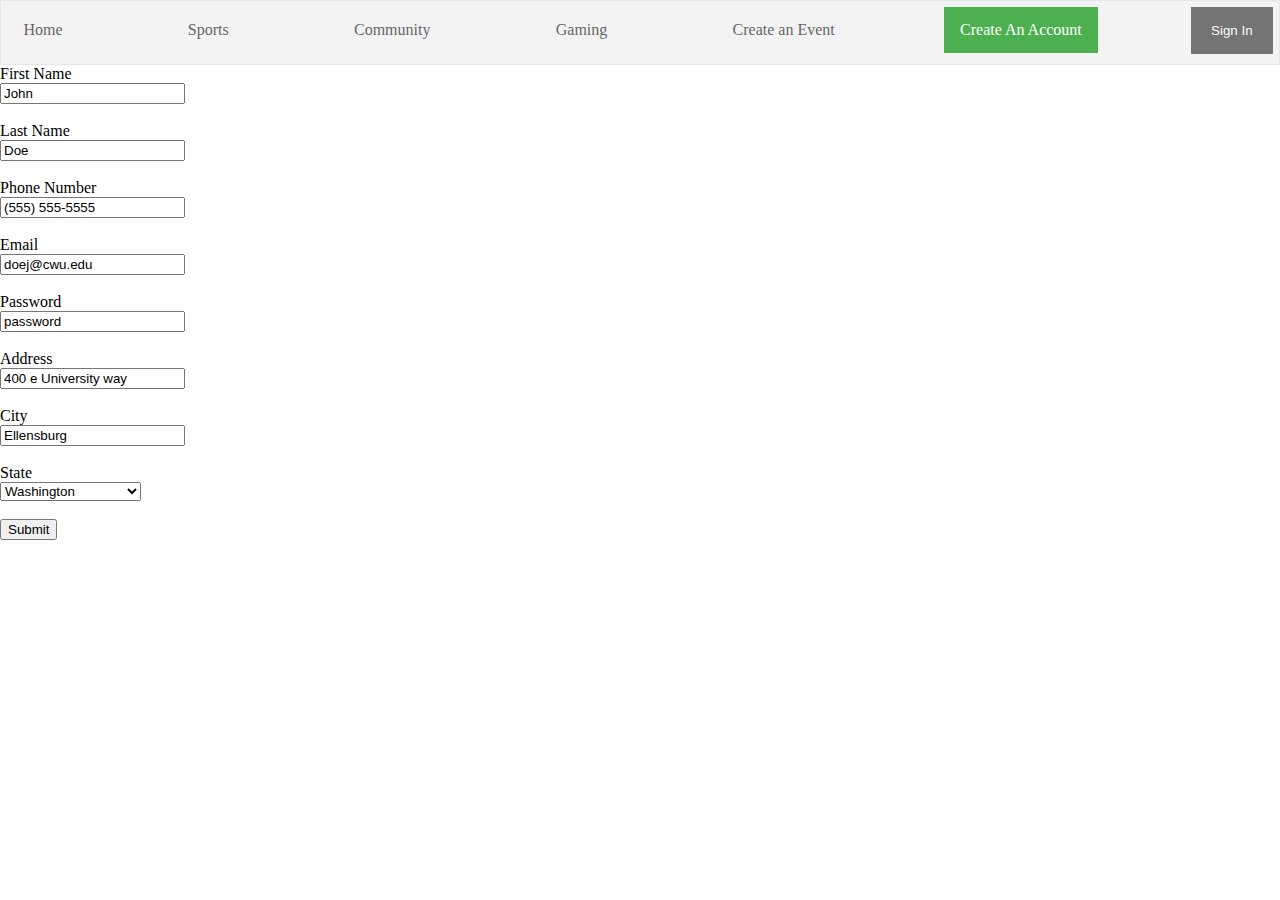
<file: app/create-account.html>
<!--DOCTYPE html-->
<html>
  <head>
    <title>Sign-In Page</title>
    <meta name="viewport" content="initial-scale=1.0, user-scalable=no" />
    <meta charset="utf-8" />
    <link rel="stylesheet" href="stylesheet.css" type="text/css" />
  </head>
  <body>
    <nav class="navbar">
      <ul>
        <li><a href="index.html">Home</a></li>
        <li><a href="sports.html">Sports</a></li>
        <li><a href="community.html">Community</a></li>
        <li><a href="gaming.html">Gaming</a></li>
        <li><a href="create-event.html">Create an Event</a></li>
        <li>
          <a class="active" href="create-account.html">Create An Account</a>
        </li>
        <li>
          <!--Sign In-->
          <button class="open-button" onclick="openForm()">Sign In</button
          ><br /><br /><br />
          <div class="form-popup" id="myForm">
            <form action="/action_page.php" class="form-container">
              <h1>Login</h1>

              <label for="email"><b>Email</b></label>
              <input
                type="text"
                placeholder="Enter Email"
                name="email"
                required
              />

              <label for="psw"><b>Password</b></label>
              <input
                type="password"
                placeholder="Enter Password"
                name="psw"
                required
              />

              <button type="submit" class="btn">Login</button>
              <button type="submit" class="btn cancel" onclick="closeForm()">
                Close
              </button>
            </form>
          </div>
        </li>
      </ul>
    </nav>

    <!--Places Map on page-->
    <form action="/action_page.php">
      <label for="userFirstName">First Name</label><br />
      <input
        type="text"
        id="userFirstName"
        name="userFirstName"
        value="John"
      /><br /><br />

      <label for="userLastName">Last Name</label><br />
      <input
        type="text"
        id="userLastName"
        name="userLastName"
        value="Doe"
      /><br /><br />

      <label for="userPhone">Phone Number</label><br />
      <input
        type="text"
        id="userPhone"
        name="userPhone"
        value="(555) 555-5555"
      /><br /><br />

      <label for="userEmail">Email</label><br />
      <input
        type="text"
        id="userEmail"
        name="userEmail"
        value="doej@cwu.edu"
      /><br /><br />

      <label for="userPassword">Password</label><br />
      <input
        type="text"
        id="userPasword"
        name="userPassword"
        value="password"
      /><br /><br />

      <label for="userAddress">Address</label><br />
      <input
        type="text"
        id="userAdress"
        name="UserAdress"
        value="400 e University way"
      /><br /><br />

      <label for="userCity">City</label><br />
      <input
        type="text"
        id="userCity"
        name="userCity"
        value="Ellensburg"
      /><br /><br />

      <label for="userState">State</label><br />
      <select name="state" id="state">
        <option value="AL">Alabama</option>
        <option value="AK">Alaska</option>
        <option value="AZ">Arizona</option>
        <option value="AR">Arkansas</option>
        <option value="CA">California</option>
        <option value="CO">Colorado</option>
        <option value="CT">Connecticut</option>
        <option value="DE">Delaware</option>
        <option value="DC">District Of Columbia</option>
        <option value="FL">Florida</option>
        <option value="GA">Georgia</option>
        <option value="HI">Hawaii</option>
        <option value="ID">Idaho</option>
        <option value="IL">Illinois</option>
        <option value="IN">Indiana</option>
        <option value="IA">Iowa</option>
        <option value="KS">Kansas</option>
        <option value="KY">Kentucky</option>
        <option value="LA">Louisiana</option>
        <option value="ME">Maine</option>
        <option value="MD">Maryland</option>
        <option value="MA">Massachusetts</option>
        <option value="MI">Michigan</option>
        <option value="MN">Minnesota</option>
        <option value="MS">Mississippi</option>
        <option value="MO">Missouri</option>
        <option value="MT">Montana</option>
        <option value="NE">Nebraska</option>
        <option value="NV">Nevada</option>
        <option value="NH">New Hampshire</option>
        <option value="NJ">New Jersey</option>
        <option value="NM">New Mexico</option>
        <option value="NY">New York</option>
        <option value="NC">North Carolina</option>
        <option value="ND">North Dakota</option>
        <option value="OH">Ohio</option>
        <option value="OK">Oklahoma</option>
        <option value="OR">Oregon</option>
        <option value="PA">Pennsylvania</option>
        <option value="RI">Rhode Island</option>
        <option value="SC">South Carolina</option>
        <option value="SD">South Dakota</option>
        <option value="TN">Tennessee</option>
        <option value="TX">Texas</option>
        <option value="UT">Utah</option>
        <option value="VT">Vermont</option>
        <option value="VA">Virginia</option>
        <option value="WA" selected>Washington</option>
        <option value="WV">West Virginia</option>
        <option value="WI">Wisconsin</option>
        <option value="WY">Wyoming</option> </select
      ><br /><br />

      <form action="">
        <input type="button" id="myButton" value="Submit" />
      </form>
    </form>
    <script src="scriptFiles/signIn.js"></script>
    <script src="scriptFiles/create-accountScript.js"></script>
  </body>
</html>
</file>
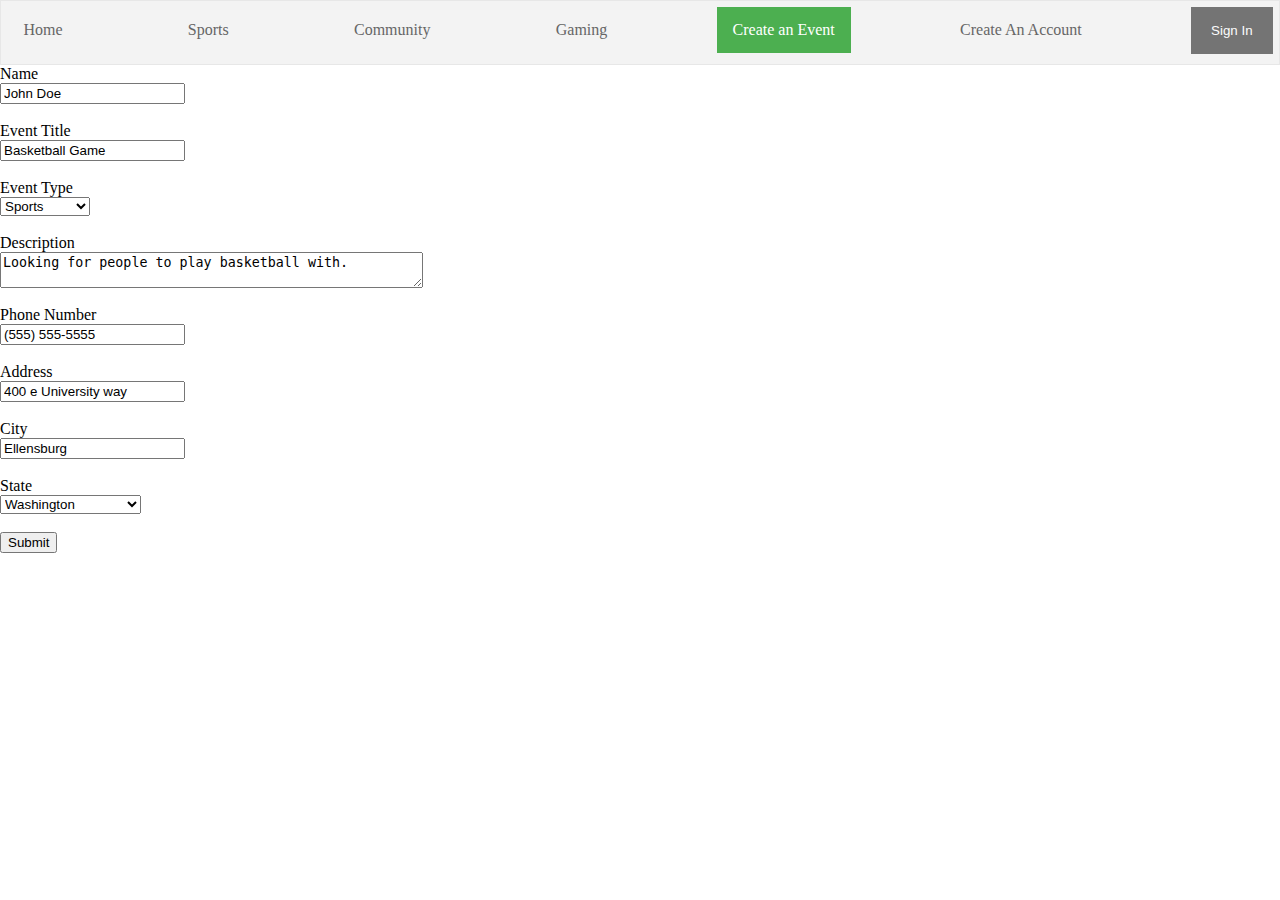
<file: app/create-event.html>
<!--DOCTYPE html-->
<html>
  <head>
    <title>Create Event Page</title>
    <meta name="viewport" content="initial-scale=1.0, user-scalable=no" />
    <meta charset="utf-8" />
    <link rel="stylesheet" href="stylesheet.css" type="text/css" />
  </head>
  <body>
    <!--Nav Bar-->
    <nav class="navbar">
      <ul>
        <li><a href="index.html">Home</a></li>
        <li><a href="sports.html">Sports</a></li>
        <li><a href="community.html">Community</a></li>
        <li><a href="gaming.html">Gaming</a></li>
        <li><a class="active" href="create-event.html">Create an Event</a></li>
        <li><a href="create-account.html">Create An Account</a></li>
        <li>
          <!--Sign In-->
          <button class="open-button" onclick="openForm()">Sign In</button
          ><br /><br /><br />
          <div class="form-popup" id="myForm">
            <form action="/action_page.php" class="form-container">
              <h1>Login</h1>

              <label for="email"><b>Email</b></label>
              <input
                type="text"
                placeholder="Enter Email"
                name="email"
                required
              />

              <label for="psw"><b>Password</b></label>
              <input
                type="password"
                placeholder="Enter Password"
                name="psw"
                required
              />

              <button type="submit" class="btn">Login</button>
              <button type="submit" class="btn cancel" onclick="closeForm()">
                Close
              </button>
            </form>
          </div>
        </li>
      </ul>
    </nav>

    <!--Places Marker on page-->
    <form action="/action_page.php">
      <label for="userName">Name</label><br />
      <input
        type="text"
        id="userName"
        name="userName"
        value="John Doe"
      /><br /><br />

      <label for="userTitle">Event Title</label><br />
      <input
        type="text"
        id="userTitle"
        name="userTitle"
        value="Basketball Game"
      /><br /><br />

      <label for="userType">Event Type</label><br />
      <select name="userType" id="userType">
        <option value="sports" selected>Sports</option>
        <option value="community">Community</option>
        <option value="gaming">Gaming</option> </select
      ><br /><br />

      <label for="userDescription">Description</label><br />
      <textarea
        type="text"
        id="userDescription"
        name="UserDescription"
        row="20"
        cols="50"
        resize="none"
      >
Looking for people to play basketball with.</textarea
      ><br /><br />

      <label for="userPhone">Phone Number</label><br />
      <input
        type="text"
        id="userPhone"
        name="UserPhone"
        value="(555) 555-5555"
      /><br /><br />

      <label for="userAddress">Address</label><br />
      <input
        type="text"
        id="userAdress"
        name="UserAdress"
        value="400 e University way"
      /><br /><br />

      <label for="userCity">City</label><br />
      <input
        type="text"
        id="userCity"
        name="userCity"
        value="Ellensburg"
      /><br /><br />

      <label for="userState">State</label><br />
      <select name="userState" id="userState">
        <option value="AL">Alabama</option>
        <option value="AK">Alaska</option>
        <option value="AZ">Arizona</option>
        <option value="AR">Arkansas</option>
        <option value="CA">California</option>
        <option value="CO">Colorado</option>
        <option value="CT">Connecticut</option>
        <option value="DE">Delaware</option>
        <option value="DC">District Of Columbia</option>
        <option value="FL">Florida</option>
        <option value="GA">Georgia</option>
        <option value="HI">Hawaii</option>
        <option value="ID">Idaho</option>
        <option value="IL">Illinois</option>
        <option value="IN">Indiana</option>
        <option value="IA">Iowa</option>
        <option value="KS">Kansas</option>
        <option value="KY">Kentucky</option>
        <option value="LA">Louisiana</option>
        <option value="ME">Maine</option>
        <option value="MD">Maryland</option>
        <option value="MA">Massachusetts</option>
        <option value="MI">Michigan</option>
        <option value="MN">Minnesota</option>
        <option value="MS">Mississippi</option>
        <option value="MO">Missouri</option>
        <option value="MT">Montana</option>
        <option value="NE">Nebraska</option>
        <option value="NV">Nevada</option>
        <option value="NH">New Hampshire</option>
        <option value="NJ">New Jersey</option>
        <option value="NM">New Mexico</option>
        <option value="NY">New York</option>
        <option value="NC">North Carolina</option>
        <option value="ND">North Dakota</option>
        <option value="OH">Ohio</option>
        <option value="OK">Oklahoma</option>
        <option value="OR">Oregon</option>
        <option value="PA">Pennsylvania</option>
        <option value="RI">Rhode Island</option>
        <option value="SC">South Carolina</option>
        <option value="SD">South Dakota</option>
        <option value="TN">Tennessee</option>
        <option value="TX">Texas</option>
        <option value="UT">Utah</option>
        <option value="VT">Vermont</option>
        <option value="VA">Virginia</option>
        <option value="WA" selected>Washington</option>
        <option value="WV">West Virginia</option>
        <option value="WI">Wisconsin</option>
        <option value="WY">Wyoming</option> </select
      ><br /><br />

      <form action="">
        <input type="button" id="myButton" value="Submit" />
      </form>
    </form>

    <script src="scriptFiles/signIn.js"></script>
    <script src="scriptFiles/create-eventScript.js"></script>
  </body>
</html>
</file>
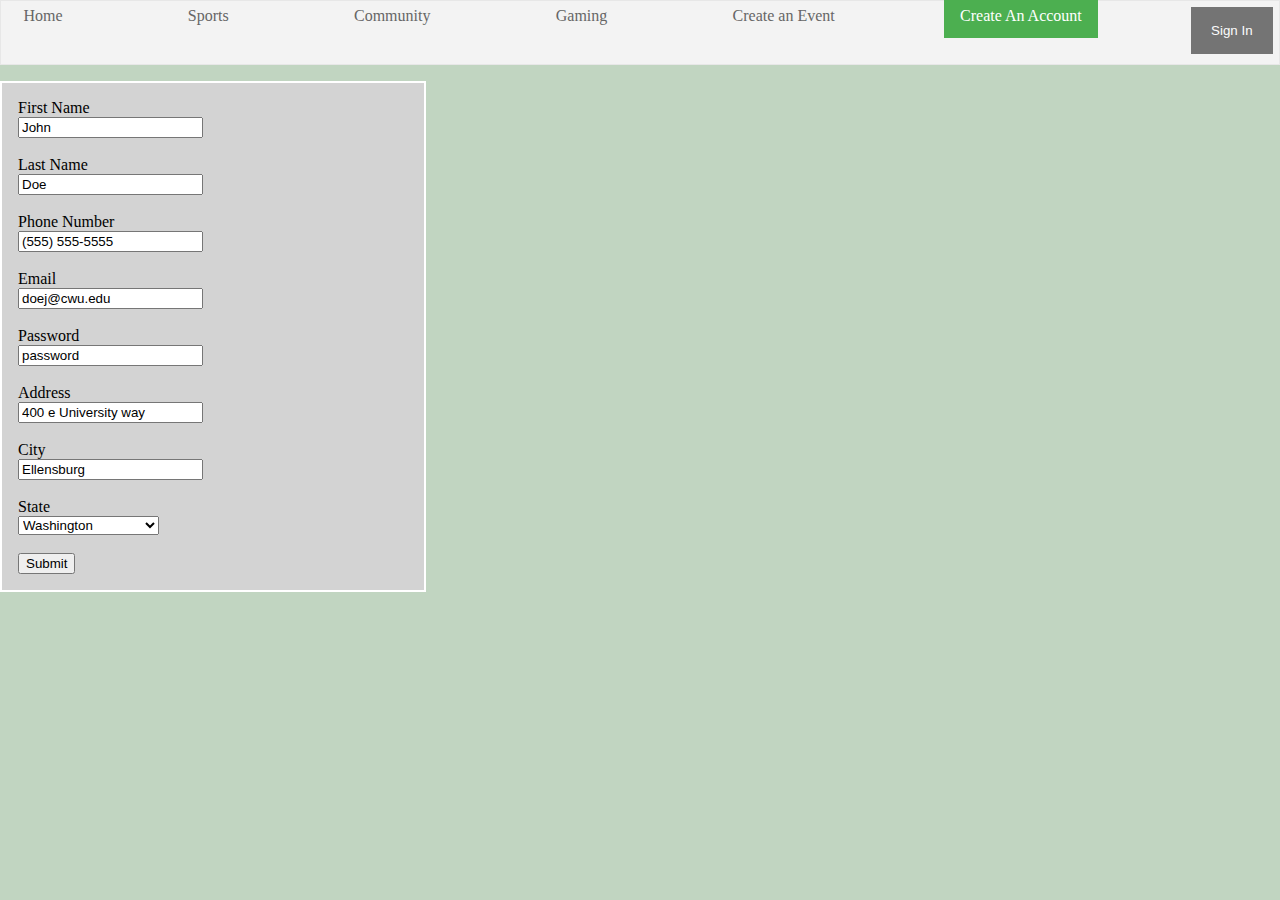
<file: Group Project(05-12-2021)/create-account.html>
<!--DOCTYPE html-->
<html>
  <head>
    <title>Sign-In Page</title>
    <meta name="viewport" content="initial-scale=1.0, user-scalable=no" />
    <meta charset="utf-8" />
    <link rel="stylesheet" href="stylesheet.css" type="text/css" />
  </head>
  <body>
    <nav class="navbar">
      <ul>
        <li><a href="index.html">Home</a></li>
        <li><a href="sports.html">Sports</a></li>
        <li><a href="community.html">Community</a></li>
        <li><a href="gaming.html">Gaming</a></li>
        <li><a href="create-event.html">Create an Event</a></li>
        <li>
          <a class="active" href="create-account.html">Create An Account</a>
        </li>
        <li>
          <!--Sign In-->
          <button class="open-button" onclick="openForm()">Sign In</button
          ><br /><br /><br />
          <div class="form-popup" id="myForm">
            <form action="/action_page.php" class="form-container">
              <h1>Login</h1>

              <label for="email"><b>Email</b></label>
              <input
                type="text"
                placeholder="Enter Email"
                name="email"
                required
              />

              <label for="psw"><b>Password</b></label>
              <input
                type="password"
                placeholder="Enter Password"
                name="psw"
                required
              />

              <button type="submit" class="btn">Login</button>
              <button type="submit" class="btn cancel" onclick="closeForm()">
                Close
              </button>
            </form>
          </div>
        </li>
      </ul>
    </nav>

    <!--Places Map on page-->
    <form action="/action_page.php">
      
      <!--Box Info-->
      <p style="border:2px; background-color: lightgray; border-style:solid; 
                border-color:white; padding: 1em; width: 390px;">
      <!--End of box info-->
        
      <label for="userFirstName">First Name</label><br />
      <input
        type="text"
        id="userFirstName"
        name="userFirstName"
        value="John"
      /><br /><br />

      <label for="userLastName">Last Name</label><br />
      <input
        type="text"
        id="userLastName"
        name="userLastName"
        value="Doe"
      /><br /><br />

      <label for="userPhone">Phone Number</label><br />
      <input
        type="text"
        id="userPhone"
        name="userPhone"
        value="(555) 555-5555"
      /><br /><br />

      <label for="userEmail">Email</label><br />
      <input
        type="text"
        id="userEmail"
        name="userEmail"
        value="doej@cwu.edu"
      /><br /><br />

      <label for="userPassword">Password</label><br />
      <input
        type="text"
        id="userPasword"
        name="userPassword"
        value="password"
      /><br /><br />

      <label for="userAddress">Address</label><br />
      <input
        type="text"
        id="userAdress"
        name="UserAdress"
        value="400 e University way"
      /><br /><br />

      <label for="userCity">City</label><br />
      <input
        type="text"
        id="userCity"
        name="userCity"
        value="Ellensburg"
      /><br /><br />

      <label for="userState">State</label><br />
      <select name="state" id="state">
        <option value="AL">Alabama</option>
        <option value="AK">Alaska</option>
        <option value="AZ">Arizona</option>
        <option value="AR">Arkansas</option>
        <option value="CA">California</option>
        <option value="CO">Colorado</option>
        <option value="CT">Connecticut</option>
        <option value="DE">Delaware</option>
        <option value="DC">District Of Columbia</option>
        <option value="FL">Florida</option>
        <option value="GA">Georgia</option>
        <option value="HI">Hawaii</option>
        <option value="ID">Idaho</option>
        <option value="IL">Illinois</option>
        <option value="IN">Indiana</option>
        <option value="IA">Iowa</option>
        <option value="KS">Kansas</option>
        <option value="KY">Kentucky</option>
        <option value="LA">Louisiana</option>
        <option value="ME">Maine</option>
        <option value="MD">Maryland</option>
        <option value="MA">Massachusetts</option>
        <option value="MI">Michigan</option>
        <option value="MN">Minnesota</option>
        <option value="MS">Mississippi</option>
        <option value="MO">Missouri</option>
        <option value="MT">Montana</option>
        <option value="NE">Nebraska</option>
        <option value="NV">Nevada</option>
        <option value="NH">New Hampshire</option>
        <option value="NJ">New Jersey</option>
        <option value="NM">New Mexico</option>
        <option value="NY">New York</option>
        <option value="NC">North Carolina</option>
        <option value="ND">North Dakota</option>
        <option value="OH">Ohio</option>
        <option value="OK">Oklahoma</option>
        <option value="OR">Oregon</option>
        <option value="PA">Pennsylvania</option>
        <option value="RI">Rhode Island</option>
        <option value="SC">South Carolina</option>
        <option value="SD">South Dakota</option>
        <option value="TN">Tennessee</option>
        <option value="TX">Texas</option>
        <option value="UT">Utah</option>
        <option value="VT">Vermont</option>
        <option value="VA">Virginia</option>
        <option value="WA" selected>Washington</option>
        <option value="WV">West Virginia</option>
        <option value="WI">Wisconsin</option>
        <option value="WY">Wyoming</option> </select
      ><br /><br />

      <form action="">
        <input type="button" id="myButton" value="Submit" />
      </form>
      </p>
    </form>
    <script src="scriptFiles/signIn.js"></script>
    <script src="scriptFiles/create-accountScript.js"></script>
  </body>
</html>
</file>
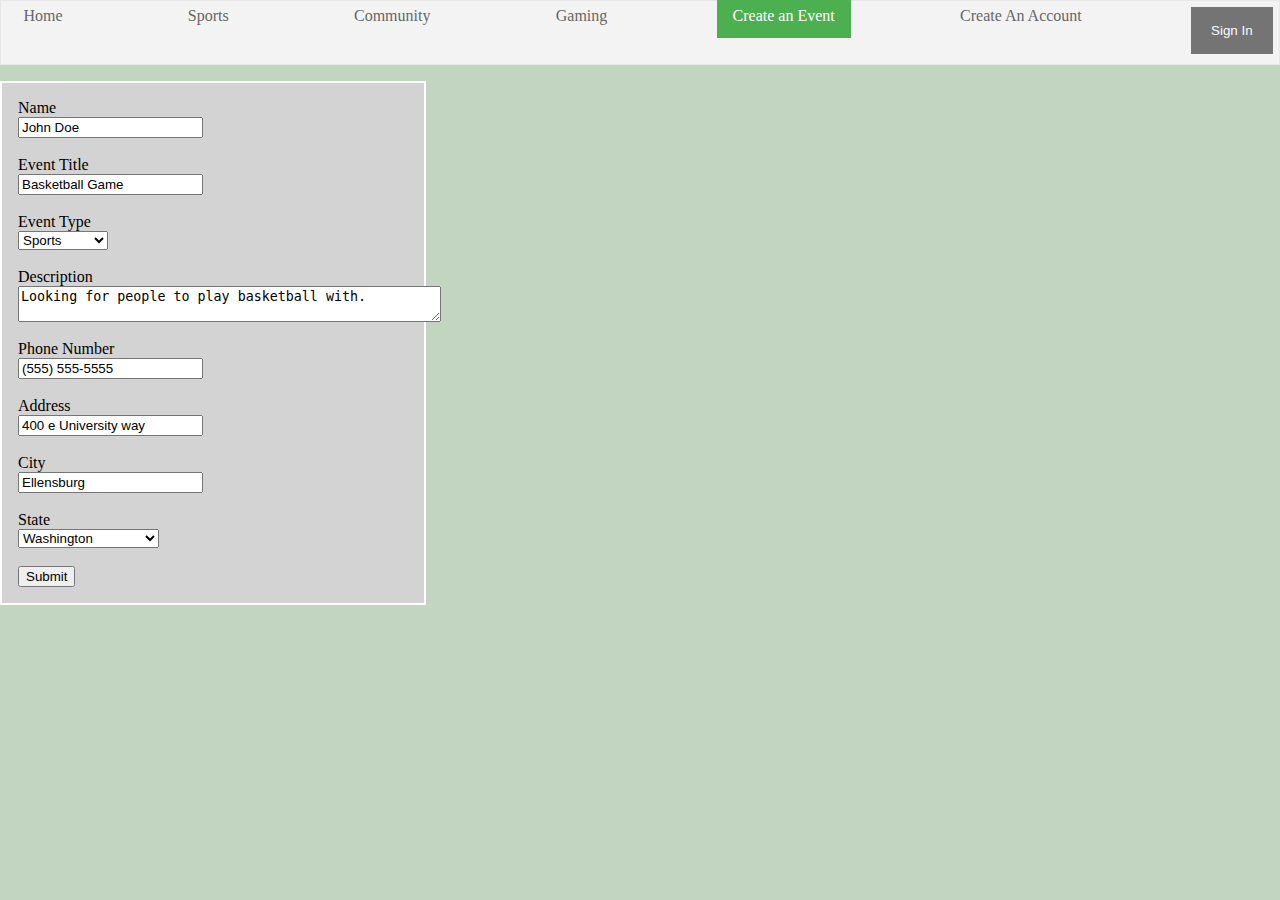
<file: Group Project(05-12-2021)/create-event.html>
<!--DOCTYPE html-->
<html>
  <head>
    <title>Create Event Page</title>
    <meta name="viewport" content="initial-scale=1.0, user-scalable=no" />
    <meta charset="utf-8" />
    <link rel="stylesheet" href="stylesheet.css" type="text/css" />
  </head>
  <body>
    <!--Nav Bar-->
    <nav class="navbar">
      <ul>
        <li><a href="index.html">Home</a></li>
        <li><a href="sports.html">Sports</a></li>
        <li><a href="community.html">Community</a></li>
        <li><a href="gaming.html">Gaming</a></li>
        <li><a class="active" href="create-event.html">Create an Event</a></li>
        <li><a href="create-account.html">Create An Account</a></li>
        <li>
          <!--Sign In-->
          <button class="open-button" onclick="openForm()">Sign In</button
          ><br /><br /><br />
          <div class="form-popup" id="myForm">
            <form action="/action_page.php" class="form-container">
              <h1>Login</h1>

              <label for="email"><b>Email</b></label>
              <input
                type="text"
                placeholder="Enter Email"
                name="email"
                required
              />

              <label for="psw"><b>Password</b></label>
              <input
                type="password"
                placeholder="Enter Password"
                name="psw"
                required
              />

              <button type="submit" class="btn">Login</button>
              <button type="submit" class="btn cancel" onclick="closeForm()">
                Close
              </button>
            </form>
          </div>
        </li>
      </ul>
    </nav>

    <!--Places Marker on page-->
    <form action="./backend/addEventToDatabase.php" method="POST">
      
      <!--Box Info-->
      <p style="border:2px; background-color: lightgray; border-style:solid; 
                border-color:white; padding: 1em; width: 390px;">
      <!--End of box info-->
      
        <label for="userName">Name</label><br />
      <input
        type="text"
        id="userName"
        name="userName"
        value="John Doe"
      /><br /><br />

      <label for="userTitle">Event Title</label><br />
      <input
        type="text"
        id="userTitle"
        name="userTitle"
        value="Basketball Game"
      /><br /><br />

      <label for="userType">Event Type</label><br />
      <select name="userType" id="userType">
        <option value="sports" selected>Sports</option>
        <option value="community">Community</option>
        <option value="gaming">Gaming</option> </select
      ><br /><br />

      <label for="userDescription">Description</label><br />
      <textarea
        type="text"
        id="userDescription"
        name="userDescription"
        row="20"
        cols="50"
        resize="none"
      >
Looking for people to play basketball with.</textarea
      ><br /><br />

      <label for="userPhone">Phone Number</label><br />
      <input
        type="text"
        id="userPhone"
        name="userPhone"
        value="(555) 555-5555"
      /><br /><br />

      <label for="userAddress">Address</label><br />
      <input
        type="text"
        id="userAddress"
        name="userAddress"
        value="400 e University way"
      /><br /><br />

      <label for="userCity">City</label><br />
      <input
        type="text"
        id="userCity"
        name="userCity"
        value="Ellensburg"
      /><br /><br />

      <label for="userState">State</label><br />
      <select name="userState" id="userState">
        <option value="AL">Alabama</option>
        <option value="AK">Alaska</option>
        <option value="AZ">Arizona</option>
        <option value="AR">Arkansas</option>
        <option value="CA">California</option>
        <option value="CO">Colorado</option>
        <option value="CT">Connecticut</option>
        <option value="DE">Delaware</option>
        <option value="DC">District Of Columbia</option>
        <option value="FL">Florida</option>
        <option value="GA">Georgia</option>
        <option value="HI">Hawaii</option>
        <option value="ID">Idaho</option>
        <option value="IL">Illinois</option>
        <option value="IN">Indiana</option>
        <option value="IA">Iowa</option>
        <option value="KS">Kansas</option>
        <option value="KY">Kentucky</option>
        <option value="LA">Louisiana</option>
        <option value="ME">Maine</option>
        <option value="MD">Maryland</option>
        <option value="MA">Massachusetts</option>
        <option value="MI">Michigan</option>
        <option value="MN">Minnesota</option>
        <option value="MS">Mississippi</option>
        <option value="MO">Missouri</option>
        <option value="MT">Montana</option>
        <option value="NE">Nebraska</option>
        <option value="NV">Nevada</option>
        <option value="NH">New Hampshire</option>
        <option value="NJ">New Jersey</option>
        <option value="NM">New Mexico</option>
        <option value="NY">New York</option>
        <option value="NC">North Carolina</option>
        <option value="ND">North Dakota</option>
        <option value="OH">Ohio</option>
        <option value="OK">Oklahoma</option>
        <option value="OR">Oregon</option>
        <option value="PA">Pennsylvania</option>
        <option value="RI">Rhode Island</option>
        <option value="SC">South Carolina</option>
        <option value="SD">South Dakota</option>
        <option value="TN">Tennessee</option>
        <option value="TX">Texas</option>
        <option value="UT">Utah</option>
        <option value="VT">Vermont</option>
        <option value="VA">Virginia</option>
        <option value="WA" selected>Washington</option>
        <option value="WV">West Virginia</option>
        <option value="WI">Wisconsin</option>
        <option value="WY">Wyoming</option> </select
      ><br /><br />

      <input type="submit" name="submit" id="myButton" value="Submit" />
      </p>
    </form>

    <script src="scriptFiles/signIn.js"></script>
    <script src="scriptFiles/create-eventScript.js"></script>
  </body>
</html>
</file>
<file: app/stylesheet.css>
/* Style info for navigation bar. */
.navbar ul {
    display: flex;
    align-items: stretch;
    justify-content: space-between;
    /* list-style-type: none; */
    margin: 0;
    padding: 0;
    border: 1px solid #e7e7e7;
    background-color: #f3f3f3;
    height: 7%;
  }
  
  .navbar li {
    display: block;
    flex: 0 1 auto;
    list-style-type: none;
    padding: .5%;
    height: auto;
  }
  
  .navbar li a {
    display: block;
    color: #666;
    text-align: center;
    padding: 14px 16px;
    text-decoration: none;

  }
  
  .navbar li a:hover:not(.active) {
    background-color: #ddd;
  }
  
  .navbar li a.active {
    color: white;
    background-color: #4CAF50;
  }
  
/* Always set the map height explicitly to define the size of the div
       * element that contains the map. */
      #map {
        height: 80%;
      }
      /* Optional: Makes the sample page fill the window. */
      html, body {
        height: 100%;
        margin: 0;
        padding: 0;
      }

/*Pop up form*/
{box-sizing: border-box;}

/*Button used to open the contact form - fixed at the bottom of the page */
.open-button {
  background-color: #555;
  color: white;
  padding: 16px 20px;
  border: none;
  cursor: pointer;
  opacity: 0.8;
  /* position: fixed; */
  /*bottom: 23px;*/
  right: 28px;
  /*width: 280px;*/
}

/* The popup form - hidden by default*/ 
.form-popup {
  display: none;
  position: fixed;
  bottom: 530px;
  right: 26px;
  border: 3px solid #f1f1f1;
  z-index: 9;
}

/*Add styles to the form container*/ 
.form-container {
  max-width: 300px;
  padding: 10px;
  background-color: white;
}

 /*Full-width input fields */
.form-container input[type=text], .form-container input[type=password] {
  width: 100%;
  padding: 15px;
  margin: 5px 0 22px 0;
  border: none;
  background: #f1f1f1;
}

 /*When the inputs get focus, do something */
.form-container input[type=text]:focus, .form-container input[type=password]:focus {
  background-color: #ddd;
  outline: none;
}

/* Set a style for the submit/login button */
.form-container .btn {
  background-color: #04AA6D;
  color: white;
  padding: 16px 20px;
  border: none;
  cursor: pointer;
  width: 100%;
  margin-bottom:10px;
  opacity: 0.8;
}

/* Add a red background color to the cancel button */
.form-container .cancel {
  background-color: red;
}

/*Add some hover effects to buttons */
.form-container .btn:hover, .open-button:hover {
  opacity: 1;
}
</file>
<file: Group Project(05-12-2021)/stylesheet.css>
/* Style info for navigation bar. */
.navbar ul {
    display: flex;
    align-items: stretch;
    justify-content: space-between;
    /* list-style-type: none; */
    margin: 0;
    padding: 0;
    text-align: center;
    border: 1px solid #e7e7e7;
    background-color: #f3f3f3;
    height: 7%;
  }
  
  .navbar li {
    display: block;
    flex: 0 1 auto;
    list-style-type: none;
    padding: .5%;
    height: auto;
  }
  
  .navbar li a {
    display: inline;
    color: #666;
    text-align: center;
    padding: 14px 16px;
    text-decoration: none;

  }
  
  .navbar li a:hover:not(.active) {
    background-color: #ddd;
  }
  
  .navbar li a.active {
    color: white;
    background-color: #4CAF50;
  }
  
/* Always set the map height explicitly to define the size of the div
       * element that contains the map. */
      #map {
        height: 80%;
      }
      /* Optional: Makes the sample page fill the window. */
      html, body {
        height: 100%;
        margin: 0;
        padding: 0;
      }

/*Pop up form*/
{box-sizing: border-box;}

/*Button used to open the contact form - fixed at the bottom of the page */
.open-button {
  background-color: #555;
  color: white;
  padding: 16px 20px;
  border: none;
  cursor: pointer;
  opacity: 0.8;
  /*position: fixed;*/ 
  /*bottom: 23px;*/
  right: 28px;
  /*width: 280px;*/
}

/* The popup form - hidden by default*/ 
.form-popup {
  display: none;
  position: fixed;
  bottom: 530px;
  right: 26px;
  border: 3px solid #f1f1f1;
  z-index: 9;
}

/*Add styles to the form container*/ 
.form-container {
  max-width: 300px;
  padding: 10px;
  background-color: white;
}

 /*Full-width input fields */
.form-container input[type=text], .form-container input[type=password] {
  width: 100%;
  padding: 15px;
  margin: 5px 0 22px 0;
  border: none;
  background: #f1f1f1;
}

 /*When the inputs get focus, do something */
.form-container input[type=text]:focus, .form-container input[type=password]:focus {
  background-color: #ddd;
  outline: none;
}

/* Set a style for the submit/login button */
.form-container .btn {
  background-color: #04AA6D;
  color: white;
  padding: 16px 20px;
  border: none;
  cursor: pointer;
  width: 100%;
  margin-bottom:10px;
  opacity: 0.8;
}

/* Add a red background color to the cancel button */
.form-container .cancel {
  background-color: red;
}

/*Add some hover effects to buttons */
.form-container .btn:hover, .open-button:hover {
  opacity: 1;
}

/*Background color*/
body {
  background-color: rgba(50, 115, 50, 0.3);
}
</file>
